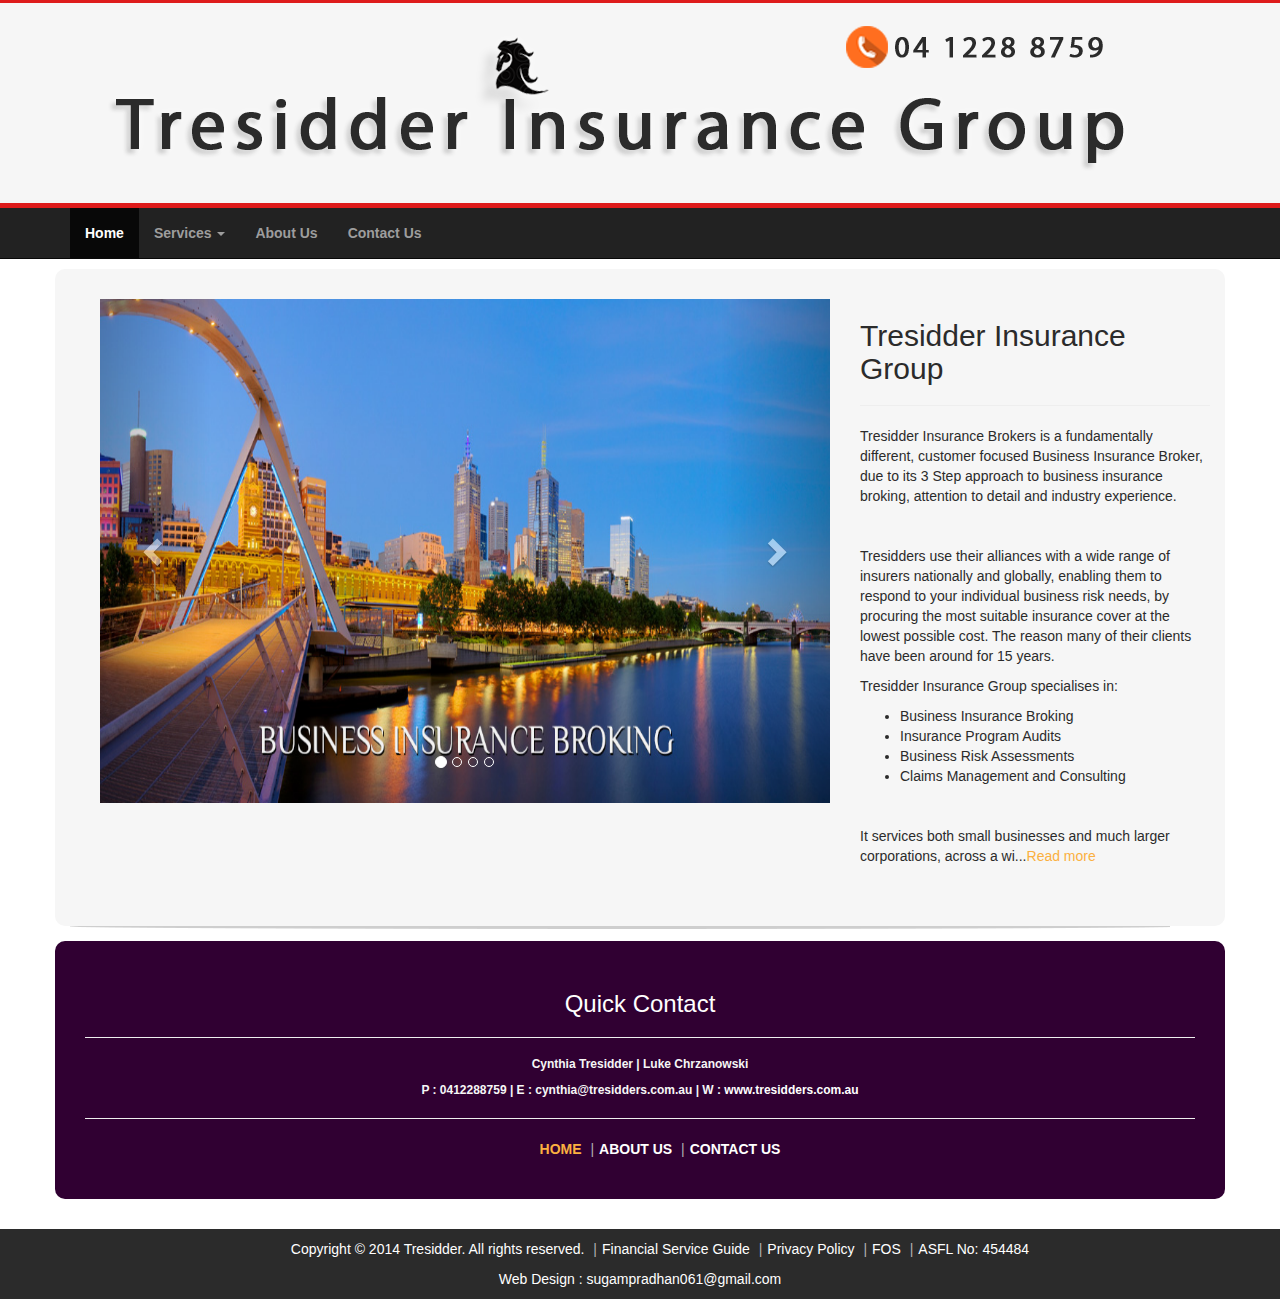
<file: index.html>
<!doctype html>
<html>
	<head>
		<meta charset="utf-8">
		<meta name = "viewport" content="width=device-width, initial-scale= 1.0" >

		<title>Home-Tresidders Insurance Group</title>

		<link href="css/bootstrap.min.css" rel= "stylesheet">
		<link href="css/style.css" rel="stylesheet">
		<script src="https://ajax.googleapis.com/ajax/libs/jquery/1.11.3/jquery.min.js"></script>
 	    <script src="http://maxcdn.bootstrapcdn.com/bootstrap/3.3.5/js/bootstrap.min.js"></script>

		</head>
	


	<body>
		<!---Page Header with company logo and contact (Banner)-->
			<div class="main-body red-border">
				<div class="page header " >
					<img src="images/banner3.png" class="img-responsive">
				</div>
			</div>
		<!--End of the page header image-->
		
		
		
		
		<!-- Navbar -->
		<div class="container-fluid"  style="margin:0px;padding:0px">

			<nav class= "navbar navbar-inverse navbar-static-top" role="navigation">
			
					<div class="container">

					<div class="navbar-header"   style="align:center">
						<ul class="nav navbar-nav">
							<li class="active"><a href="index.html"><b>Home</b></a></li>
							
							<li class="dropdown">
								<a class="dropdown-toggle" data-toggle="dropdown" href="#"> <b>Services</b> <span class="caret"></span> </a>
								<ul class="dropdown-menu">
									<li><a href="#">Program Audits</a></li>
									<li><a href="#">Life Insurance</a></li>
									<li><a href="#">Broking Services</a></li>
									<li><a href="#">Claims Management</a></li>
									<li><a href="#">Travel Insurance</a></li>
								</ul>
							</li>

							<li><a href="about_us.html"><b>About Us</b></a></li>
							
							<li><a href="contact_us.html"><b>Contact Us</b></a></li>
						</ul>
					</div>
				</div><!--End of the container-->
				
			</nav>
		</div>

		<!--End of navbar-->
		<!--Start of ICONs logos for Services-->
	<!--	<div class="container">
			<div class="row container">
				<div class="col-md-2 container main-body rounded-box">
					<ul>

					</ul>
				</div>
				<div class="col-md-offset-1 col-md-2 container main-body rounded-box">
					<ul>a</ul>
				</div>
				<div class="col-md-offset-1 col-md-2 container main-body rounded-box">
					<ul>a</ul>
				</div>
				<div class="col-md-offset-1 col-md-2 container main-body rounded-box">
					<ul>a</ul>
				</div>
				<div class="col-md-offset-1 col-md-2 container main-body rounded-box">
					<ul>a</ul>
				</div>
			</div>
		</div>
		End of ICONs logos for Services-->
		
	<!--Start of the middle body part-->
	<div class="container main-body  rounded-box ">
			<div class="row">
				<div class="container ">
					<div class="col-md-8">

				<!--Start of the sliders-->
				
						
		  					<div id="myCarousel" class="carousel slide" data-ride="carousel">
		    					<!-- Indicators -->
		    					<ol class="carousel-indicators">
		      						<li data-target="#myCarousel" data-slide-to="0" class="active"></li>
		      						<li data-target="#myCarousel" data-slide-to="1"></li>
		      						<li data-target="#myCarousel" data-slide-to="2"></li>
		      						<li data-target="#myCarousel" data-slide-to="3"></li>
		    					</ol>

		    					<!-- Wrapper for slides -->
		    					<div class="carousel-inner" role="listbox">
		      						<div class="item active">
		        						<img src="images/slides/banner1.jpg" >
		      						</div>

							    	<div class="item">
							       		<img src="images/slides/banner2.jpg"  >
							    	</div>
								    
								      <div class="item">
								        <img src="images/slides/banner3.jpg" >
								      </div>

								      <div class="item">
								        <img src="images/slides/banner4.jpg"  >
								      </div>
								</div>

							    <!-- Left and right controls -->
							    <a class="left carousel-control" href="#myCarousel" role="button" data-slide="prev">
							      <span class="glyphicon glyphicon-chevron-left" aria-hidden="true"></span>
							      <span class="sr-only">Previous</span>
							    </a>
							    
							    <a class="right carousel-control" href="#myCarousel" role="button" data-slide="next">
							      <span class="glyphicon glyphicon-chevron-right" aria-hidden="true"></span>
							      <span class="sr-only">Next</span>
							    </a>
							
							</div>
						</div>
						
						
					<div class="col-md-4">
						<h2>Tresidder Insurance Group</h2>
						<hr>
						
							<p>Tresidder Insurance Brokers is a fundamentally different, customer focused Business Insurance Broker, due to its 3 Step approach to business insurance broking, attention to detail and industry experience.</p>

							<p>&nbsp;</p>

							<p>Tresidders use their alliances with a wide range of insurers nationally and globally, enabling them to respond to your individual business risk needs, by procuring the most suitable insurance cover at the lowest possible cost.  The reason many of their clients have been around for 15 years.</p>

							<p>Tresidder Insurance Group specialises in:</p>

							
		 					<ul>
								<li>Business Insurance Broking</li>
								<li>Insurance Program Audits</li>
								<li>Business Risk Assessments</li>
								<li>Claims Management and Consulting</li>
							</ul>
							<p>&nbsp;</p>

							It services both small businesses and much larger corporations, across a wi...<a style="color:#fbb040"href="about_us.html" >Read more</a>

							<p>&nbsp;</p>

						</div>
				</div>
			</div>
	
	</div>

	<!--End of the middle part-->

	<!--Body Shadow-->
	<div class="container">
		<img class="img-responsive" src="images/shadow.png" width="1100px">
	</div>

	<!--End of the shadow-->
			
			
			
			

				


			
	<!--Making Quick Contact-->

		<div class="container rounded-box" style="text-align:center; background-color:#300032;color:#f6f6f6">
		
			
			<h3><a href="contact_us.html">Quick Contact</a></h3><hr>
			<h6> <b>Cynthia Tresidder | Luke Chrzanowski<br><br>
			P : 0412288759 | E : cynthia@tresidders.com.au | W : <a href="http://www.tresidders.com.au">www.tresidders.com.au </a>
		</b></h6>
			<hr>
			

			<ul class="footer-nav">
			<li><a  style="color:#fbb040" href="index.html"><b>HOME </b></a></li>
			<li><a href="about_us.html"><b>ABOUT US </b></a></li>
			<li><a href="contact_us.html"><b>CONTACT US</b></a></li>
		</ul>
			
		</div>


					



		<!--Start of Footer-->
				
				<footer class="site-footer">
					<div class="footer-nav">
						
						<ul>
							<li>Copyright © 2014 Tresidder. All rights reserved.</li>
							<li><a href="">Financial Service Guide</a></li>
							<li><a href="">Privacy Policy</a></li>
							<li><a href="">FOS</a></li>
							<li><a href="">ASFL No: 454484</a></li>
						</ul>
					</div>
					Web Design : sugampradhan061@gmail.com
				
				
			


			</footer>

		<!--End of the Footer-->

			
	
		
	</body>
</html>
</file>
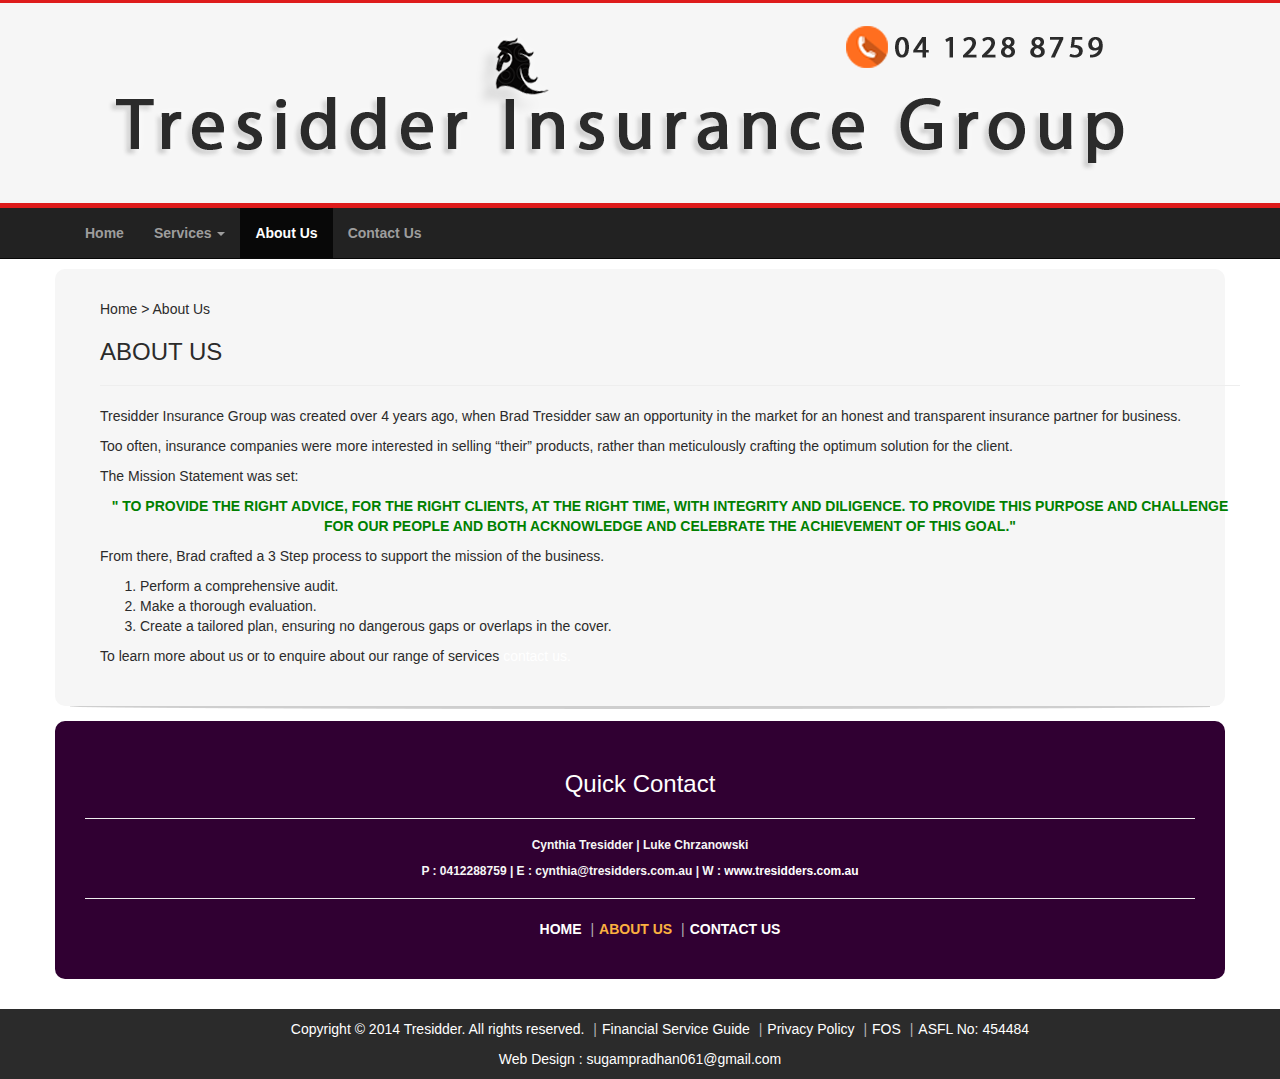
<file: about_us.html>
<!doctype html>
<html>
	<head>
		<meta charset="utf-8">
		<meta name = "viewport" content="width=device-width, initial-scale= 1.0" >

		<title>Home-Tresidders Insurance Group</title>

		<link href="css/bootstrap.min.css" rel= "stylesheet">
		<link href="css/style.css" rel="stylesheet">
		<script src="https://ajax.googleapis.com/ajax/libs/jquery/1.11.3/jquery.min.js"></script>
 	    <script src="http://maxcdn.bootstrapcdn.com/bootstrap/3.3.5/js/bootstrap.min.js"></script>

		</head>
	


	<body>
		<!---Page Header with company logo and contact (Banner)-->
			<div class="main-body red-border">
				<div class="page header " >
					<img src="images/banner3.png" class="img-responsive">
				</div>
			</div>
		<!--End of the page header image-->
		
		
		<!-- Navbar -->
		<div class="container-fluid"  style="margin:0px;padding:0px">

			<nav class= "navbar navbar-inverse navbar-static-top" role="navigation">
			
					<div class="container">

					<div class="navbar-header"   style="align:center">
						<ul class="nav navbar-nav">
							<li><a href="index.html"><b>Home</b></a></li>
							
							<li class="dropdown">
								<a class="dropdown-toggle" data-toggle="dropdown" href="#"> <b>Services</b> <span class="caret"></span> </a>
								<ul class="dropdown-menu">
									<li><a href="#">Program Audits</a></li>
									<li><a href="#">Life Insurance</a></li>
									<li><a href="#">Broking Services</a></li>
									<li><a href="#">Claims Management</a></li>
									<li><a href="#">Travel Insurance</a></li>
								</ul>
							</li>

							<li  class="active"><a href="about_us.html"><b>About Us</b></a></li>
							
							<li><a href="contact_us.html"><b>Contact Us</b></a></li>
						</ul>
					</div>
				</div><!--End of the container-->
				
			</nav>
		</div>


		<!--End of navbar-->

		<!--Start of Main Body-->
		<div class="container main-body rounded-box">
			<div class="container ">
				Home > About Us

				<h3>ABOUT US</h3><hr>
				<p>Tresidder Insurance Group was created over 4 years ago, when Brad Tresidder saw an opportunity in the market for an honest and transparent insurance partner for business.</p>
				
				<p>Too often, insurance companies were more interested in selling “their” products, rather than meticulously crafting the optimum solution for the client.</p>

				<p>The Mission Statement was set:</p>

				<p style="color:green;text-align:center;" ><b>" TO PROVIDE THE RIGHT ADVICE, FOR THE RIGHT CLIENTS, AT THE RIGHT TIME, WITH INTEGRITY AND DILIGENCE. TO PROVIDE THIS PURPOSE AND CHALLENGE FOR OUR PEOPLE AND BOTH ACKNOWLEDGE AND CELEBRATE THE ACHIEVEMENT OF THIS GOAL."</b></p>		
				
				<p>From there, Brad crafted a 3 Step process to support the mission of the business.</p>

				<p>
					<ol>
						<li>Perform a comprehensive audit.</li>
						<li>Make a thorough evaluation.</li>
						<li>Create a tailored plan, ensuring no dangerous gaps or overlaps in the cover.</li>
					</ol>
				</p>	
				<p>To learn more about us or to enquire about our range of services <a href="contact_us.html">contact us.</a></p>
			</div>
		</div>

		<!--End of the Main Body-->

	<!--Body Shadow-->
	<div class="container">
		<img class="img-responsive" src="images/shadow.png" width="1150px">
	</div>

	<!--End of the shadow-->
		
	
			
			

				


			
	<!--Making Quick Contact-->

		<div class="container rounded-box" style="text-align:center; background-color:#300032;color:#f6f6f6">
		
			
			<h3><a href="contact_us.html">Quick Contact</a></h3><hr>
			<h6> <b>Cynthia Tresidder | Luke Chrzanowski<br><br>
			P : 0412288759 | E : cynthia@tresidders.com.au | W : <a href="http://www.tresidders.com.au">www.tresidders.com.au </a>
		</b></h6>
			<hr>
			

			<ul class="footer-nav">
			<li><a href="index.html"><b>HOME </b></a></li>
			<li><a   style="color:#fbb040" href="about_us.html"><b>ABOUT US </b></a></li>
			<li><a href="contact_us.html"><b>CONTACT US</b></a></li>
		</ul>
			
		</div>


					



		<!--Start of Footer-->
				
				<footer class="site-footer">
					<div class="footer-nav">
						
						<ul>
							<li>Copyright © 2014 Tresidder. All rights reserved.</li>
							<li><a href="">Financial Service Guide</a></li>
							<li><a href="">Privacy Policy</a></li>
							<li><a href="">FOS</a></li>
							<li><a href="">ASFL No: 454484</a></li>
						</ul>
					</div>
					Web Design : sugampradhan061@gmail.com
				
				
			


			</footer>

		<!--End of the Footer-->

			
	
		
	</body>
</html>
</file>
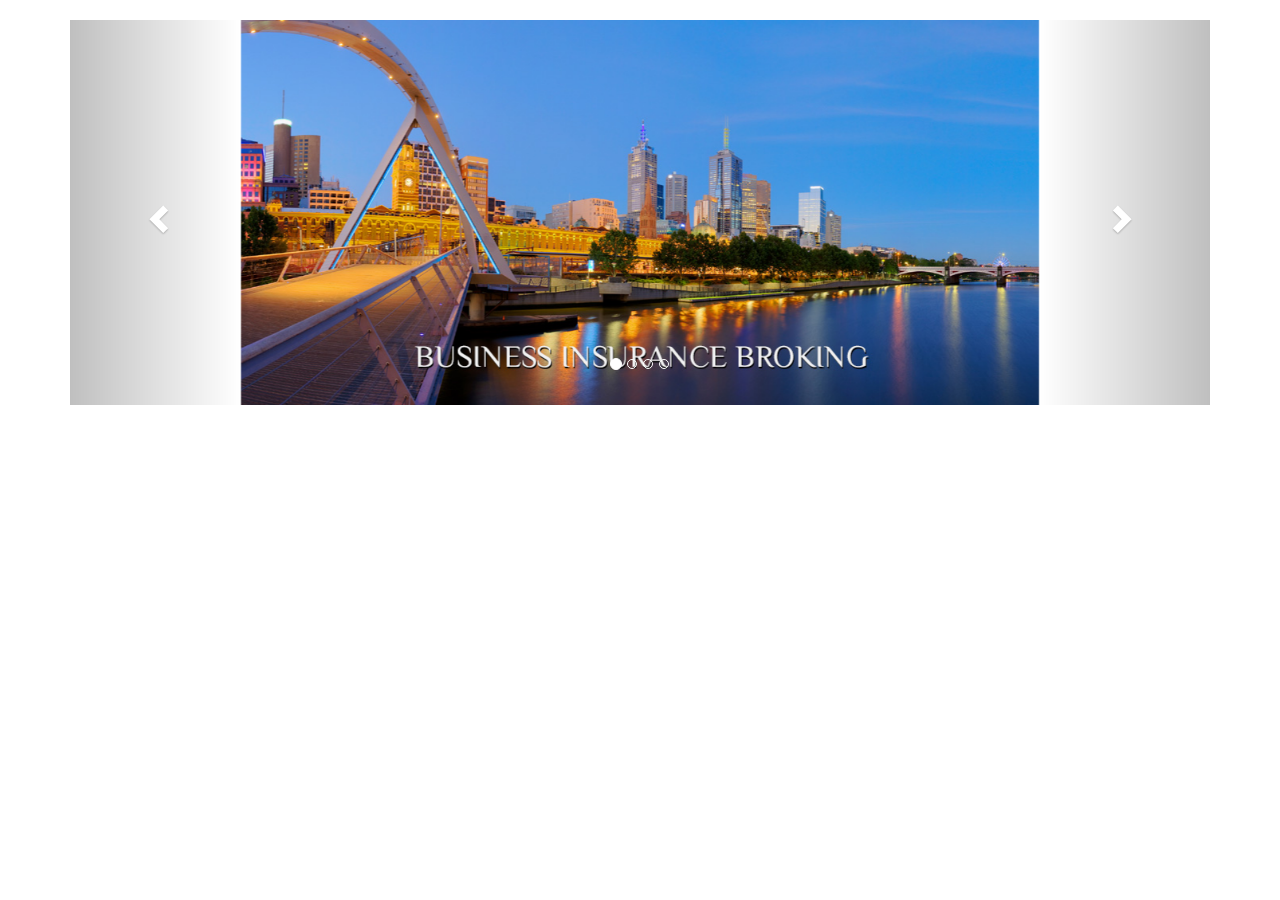
<file: carousel.html>
<!DOCTYPE html>
<html lang="en">
<head>
  <title>Bootstrap Example</title>
  <meta charset="utf-8">
  <meta name="viewport" content="width=device-width, initial-scale=1">
  
  <link rel="stylesheet" href="http://maxcdn.bootstrapcdn.com/bootstrap/3.3.5/css/bootstrap.min.css">
  <script src="https://ajax.googleapis.com/ajax/libs/jquery/1.11.3/jquery.min.js"></script>
  <script src="http://maxcdn.bootstrapcdn.com/bootstrap/3.3.5/js/bootstrap.min.js"></script>
  
  <style>
  .carousel-inner > .item > img,
  .carousel-inner > .item > a > img {
      width: 70%;
      margin: auto;
  }
  </style>
</head>
<body>

<div class="container">
  <br>
  <div id="myCarousel" class="carousel slide" data-ride="carousel">
    <!-- Indicators -->
    <ol class="carousel-indicators">
      <li data-target="#myCarousel" data-slide-to="0" class="active"></li>
      <li data-target="#myCarousel" data-slide-to="1"></li>
      <li data-target="#myCarousel" data-slide-to="2"></li>
      <li data-target="#myCarousel" data-slide-to="3"></li>
    </ol>

    <!-- Wrapper for slides -->
    <div class="carousel-inner" role="listbox">
      <div class="item active">
        <img src="images/slides/banner1.jpg" alt="Chania" width="460" height="345">
      </div>

      <div class="item">
        <img src="images/slides/banner2.jpg" alt="Chania" width="460" height="345">
      </div>
    
      <div class="item">
        <img src="images/slides/banner3.jpg" alt="Flower" width="460" height="345">
      </div>

      <div class="item">
        <img src="images/slides/banner4.jpg" alt="Flower" width="460" height="345">
      </div>
    </div>

    <!-- Left and right controls -->
    <a class="left carousel-control" href="#myCarousel" role="button" data-slide="prev">
      <span class="glyphicon glyphicon-chevron-left" aria-hidden="true"></span>
      <span class="sr-only">Previous</span>
    </a>
    <a class="right carousel-control" href="#myCarousel" role="button" data-slide="next">
      <span class="glyphicon glyphicon-chevron-right" aria-hidden="true"></span>
      <span class="sr-only">Next</span>
    </a>
  </div>
</div>

</body>
</html>
</file>
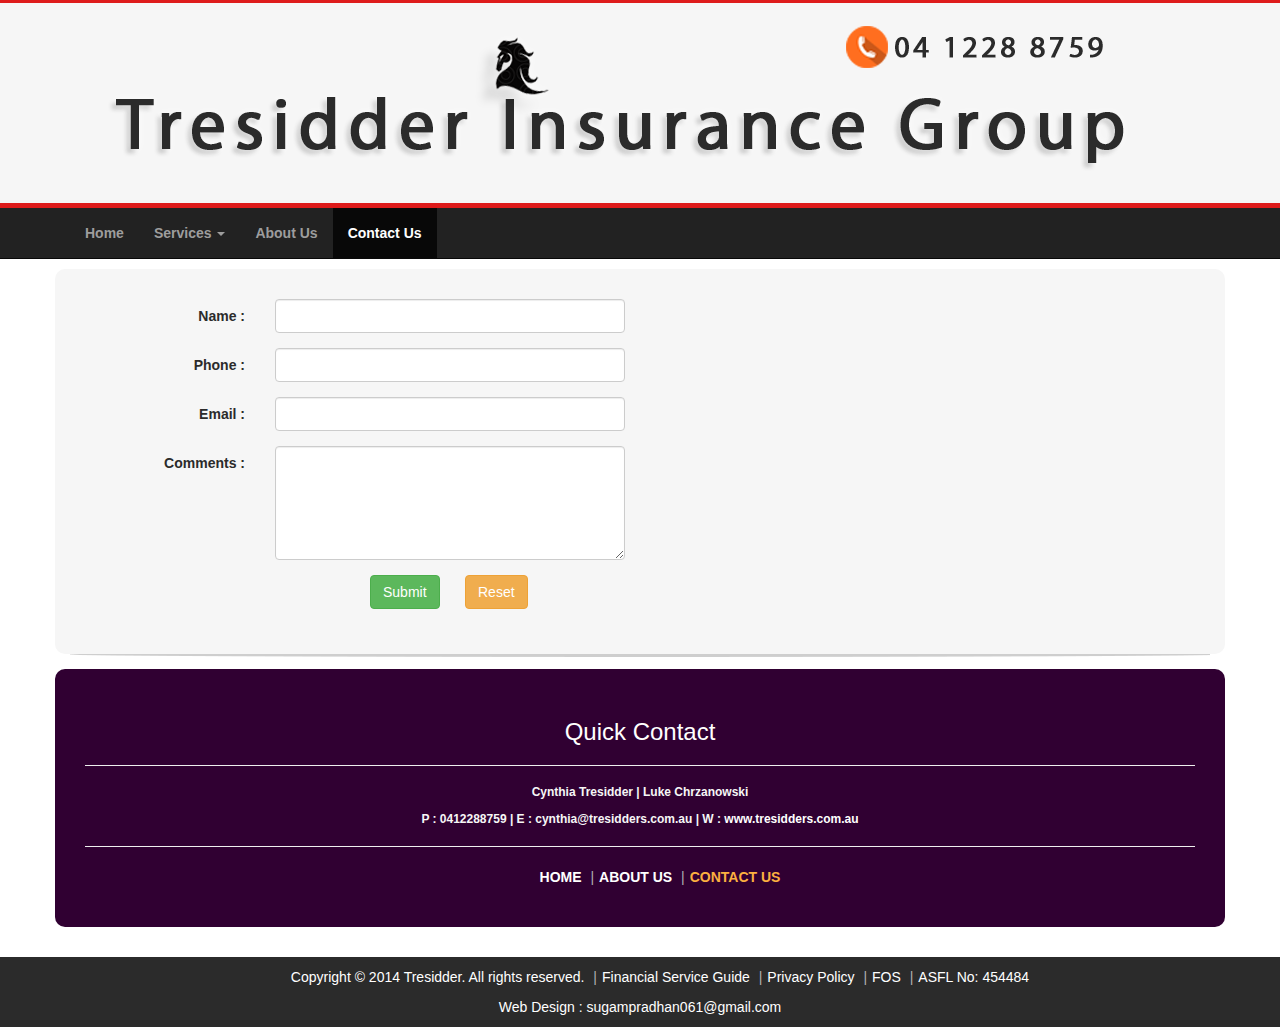
<file: contact_us.html>
<!doctype html>
<html>
	<head>
		<meta charset="utf-8">
		<meta name = "viewport" content="width=device-width, initial-scale= 1.0" >

		<title>Home-Tresidders Insurance Group</title>

		<link href="css/bootstrap.min.css" rel= "stylesheet">
		<link href="css/style.css" rel="stylesheet">
		<script src="https://ajax.googleapis.com/ajax/libs/jquery/1.11.3/jquery.min.js"></script>
 	    <script src="http://maxcdn.bootstrapcdn.com/bootstrap/3.3.5/js/bootstrap.min.js"></script>

		</head>
	


	<body>
		<!---Page Header with company logo and contact (Banner)-->
			<div class="main-body red-border">
				<div class="page header " >
					<img src="images/banner3.png" class="img-responsive">
				</div>
			</div>
		<!--End of the page header image-->
		
		
		

		
		
		<!-- Navbar -->
		<div class="container-fluid"  style="margin:0px;padding:0px">

			<nav class= "navbar navbar-inverse navbar-static-top" role="navigation">
			
					<div class="container">

					<div class="navbar-header"   style="align:center">
						<ul class="nav navbar-nav">
							<li><a href="index.html"><b>Home</b></a></li>
							
							<li class="dropdown">
								<a class="dropdown-toggle" data-toggle="dropdown" href="#"> <b>Services</b> <span class="caret"></span> </a>
								<ul class="dropdown-menu">
									<li><a href="#">Program Audits</a></li>
									<li><a href="#">Life Insurance</a></li>
									<li><a href="#">Broking Services</a></li>
									<li><a href="#">Claims Management</a></li>
									<li><a href="#">Travel Insurance</a></li>
								</ul>
							</li>

							<li ><a href="about_us.html"><b>About Us</b></a></li>
							
							<li  class="active"><a href="contact_us.html"><b>Contact Us</b></a></li>
						</ul>
					</div>
				</div><!--End of the container-->
				
			</nav>
		</div>


		<!--End of navbar-->

		
		
	<!--Start OF Mid Body Part-->
	<div class="container main-body rounded-box">
		<form class="form-horizontal" role="form">
			
			<div class="form-group">
				<label class="control-label col-sm-2" for="usr">Name :</label>
				
				<div class="col-sm-4">
					<input type="text" class="form-control" id="usr">
				</div>
				<div class="col-sm-4"></div>
			</div>

			<div class="form-group">
				
				<label class="control-label col-sm-2" for="usr">Phone :</label>
				
				<div class="col-sm-4">
					<input type="text" class="form-control" id="usr">
				</div>
				<div class="col-sm-4"></div>
			</div>
			<div class="form-group">
				<label class="control-label col-sm-2" for="email">Email :</label>
				
				<div class="col-sm-4">
					<input type="email" class="form-control" id="usr">
				</div>
				<div class="col-sm-4"></div>
			</div>

			<div class="form-group">
				<label class="control-label col-sm-2" for="comment">Comments :</label>
				
				<div class="col-sm-4">
					<textarea class="form-control" rows= "5" id="comment"></textarea>
				</div>
				<div class="col-sm-4"></div>
			</div>
			<div class="form-group">
				<div class="col-sm-offset-3 col-sm-1">
					<button type="submit" class="btn btn-success">Submit </button>
				</div>
				<div class=" col-sm-4">
					<button type="submit" class="btn btn-warning">Reset </button>
				</div>
			</div>
		</form>
	</div>

	<!--End OF Mid Body Part-->

	<!--Body Shadow-->
	<div class="container">
		<img class="img-responsive" src="images/shadow.png" width="1150px">
	</div>

	<!--End of the shadow-->

	
			
			

				


			
	<!--Making Quick Contact-->

		<div class="container rounded-box" style="text-align:center; background-color:#300032;color:#f6f6f6">
		
			
			<h3><a href="contact_us.html">Quick Contact</a></h3><hr>
			<h6> <b>Cynthia Tresidder | Luke Chrzanowski<br><br>
			P : 0412288759 | E : cynthia@tresidders.com.au | W : <a href="http://www.tresidders.com.au">www.tresidders.com.au </a>
		</b></h6>
			<hr>
			

			<ul class="footer-nav">
			<li><a  href="index.html"><b>HOME </b></a></li>
			<li><a href="about_us.html"><b>ABOUT US </b></a></li>
			<li><a  style="color:#fbb040" href="contact_us.html"><b>CONTACT US</b></a></li>
		</ul>
			
		</div>


					



		<!--Start of Footer-->
				
				<footer class="site-footer">
					<div class="footer-nav">
						
						<ul>
							<li>Copyright © 2014 Tresidder. All rights reserved.</li>
							<li><a href="">Financial Service Guide</a></li>
							<li><a href="">Privacy Policy</a></li>
							<li><a href="">FOS</a></li>
							<li><a href="">ASFL No: 454484</a></li>
						</ul>
					</div>
					Web Design : sugampradhan061@gmail.com
				
				
			


			</footer>

		<!--End of the Footer-->

			
	
		
	</body>
</html>
</file>
<file: css/style.css>
.main-body{
	
	background:#f6f6f6; 
	color: #2b2b2b;
}
.no-margin{margin:0px}
.no-padding{padding: 0px;}
.rounded-box{
	border-radius: 10px;
	padding:30px;	
	margin-top: 10px;
	margin-bottom: 0px;
}


.red-border{
	border-top: 3px solid #de1b1b;
	border-bottom: 5px solid #de1b1b; 
}


.navbar{
	margin: 0px;
	padding: 0px;

}



 .carousel-inner > .item > img,
  .carousel-inner > .item > a > img {
      width: 100%;
      height: 504px;
      margin: auto ;
       }
.site-footer{
	background-color: #2b2b2b;
	color: #fff;
	text-align:center;
	margin-top: 30px;
	padding-top: 10px;
	padding-bottom: 10px;}

.footer-nav li
{
	display: inline;}

.footer-nav li:not(:first-child):before 
{
	content: '|';
	padding: 0px 5px;
	color:#b2b2b2;
}


 a:link ,a:visited{
	color:#fff;
	text-decoration:none;
}

 a:hover{
	color:#fbb040;
	text-decoration: none;
}
.body a{
	color:black; 
}
.body a:hover{
	color: #fff;
}
</file>
